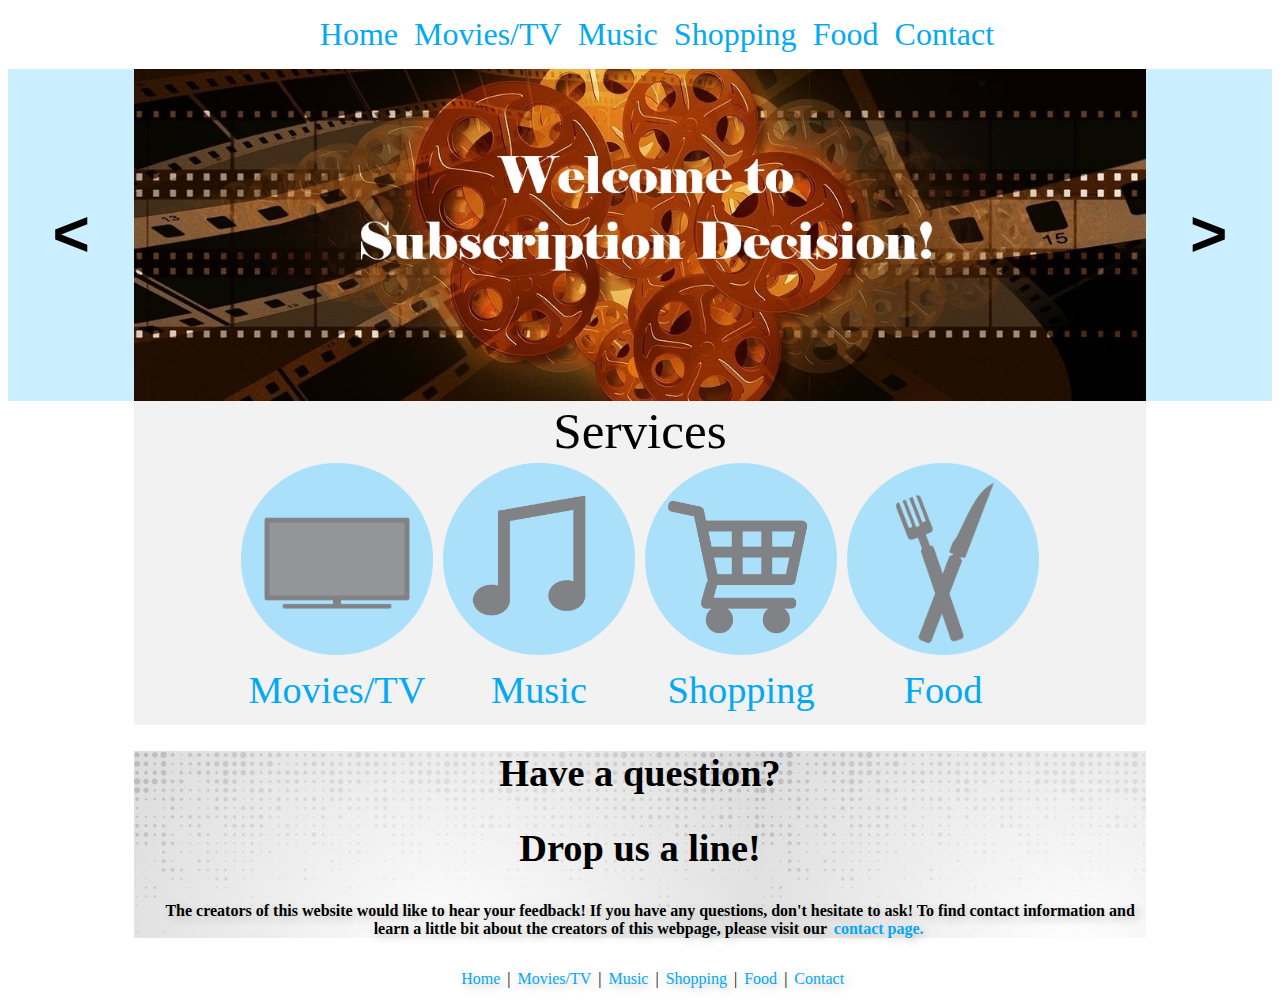
<file: index.html>
<!--
Royale With Cheese
Final Project
index.html
html code for the home page
-->
<!doctype html>
<html>
<head>
<meta charset="utf-8">
<title>Home</title>
<link href="index.css" rel="stylesheet"/>
<meta name="viewport" content="width=device-width, initial-scale=1.0">


</head>

<body>
	<nav>
		<ul>
			<li><a href="index.html">Home</a></li>
			<li><a href="movies.html">Movies/TV</a></li>
			<li><a href="music.html">Music</a></li>
			<li><a href="shopping.html">Shopping</a></li>
			<li><a href="food.html">Food</a></li>
			<li><a href="contact.html">Contact</a></li>
		</ul>
	</nav>
	
	<section id="header">
	<button onClick="Back()" id="btnBack"><</button>
	<button onClick="Next()" id="btnNext">></button>
	<img id="slide">
	
	
	
	<script src="index.js"></script>
	
	
	</section>
	
	
	<section id="services">
	<table>
		<caption>Services</caption>
		<tr>
			<td>
				<a href="movies.html"><img src="tv.png" alt="tv" id="icon"/></a>
			</td>
			<td>
				<a href="music.html"><img src="music.png" alt="music" id="icon"/></a>
			</td>
			<td>
				<a href="shopping.html"><img src="shopping.png" alt="shopping" id="icon"/></a>
			</td>
			<td>
				<a href="food.html"><img src="food.png" alt="food" id="icon"/></a>
			</td>
		</tr>
		<tr>
			<td>
				<a href="movies.html">Movies/TV</a>
			</td>
			<td>
				<a href="music.html">Music</a>
			</td>
			<td>
				<a href="shopping.html">Shopping</a>
			</td>
			<td>
				<a href="food.html">Food</a>
			</td>
		</tr>
	</table>
	</section>
	
	
	<section id="contact">
		<h1>Have a question?<h1>
		<h2>Drop us a line!<h2>
		<p>The creators of this website would like to hear your feedback! If you have any questions, don't hesitate to ask! To find contact information and learn a little
		bit about the creators of this webpage, please visit our <a href="contact.html">contact page.</a></p>
	</section>
	
	
	<footer>
		<p><a href="index.html">Home</a> | <a href="movies.html">Movies/TV</a> | <a href="music.html">Music</a> | <a href="shopping.html">Shopping</a> | <a href="food.html">Food</a> | <a href="contact.html">Contact</a></p>
	</footer>
	
</body>
</html>
</file>
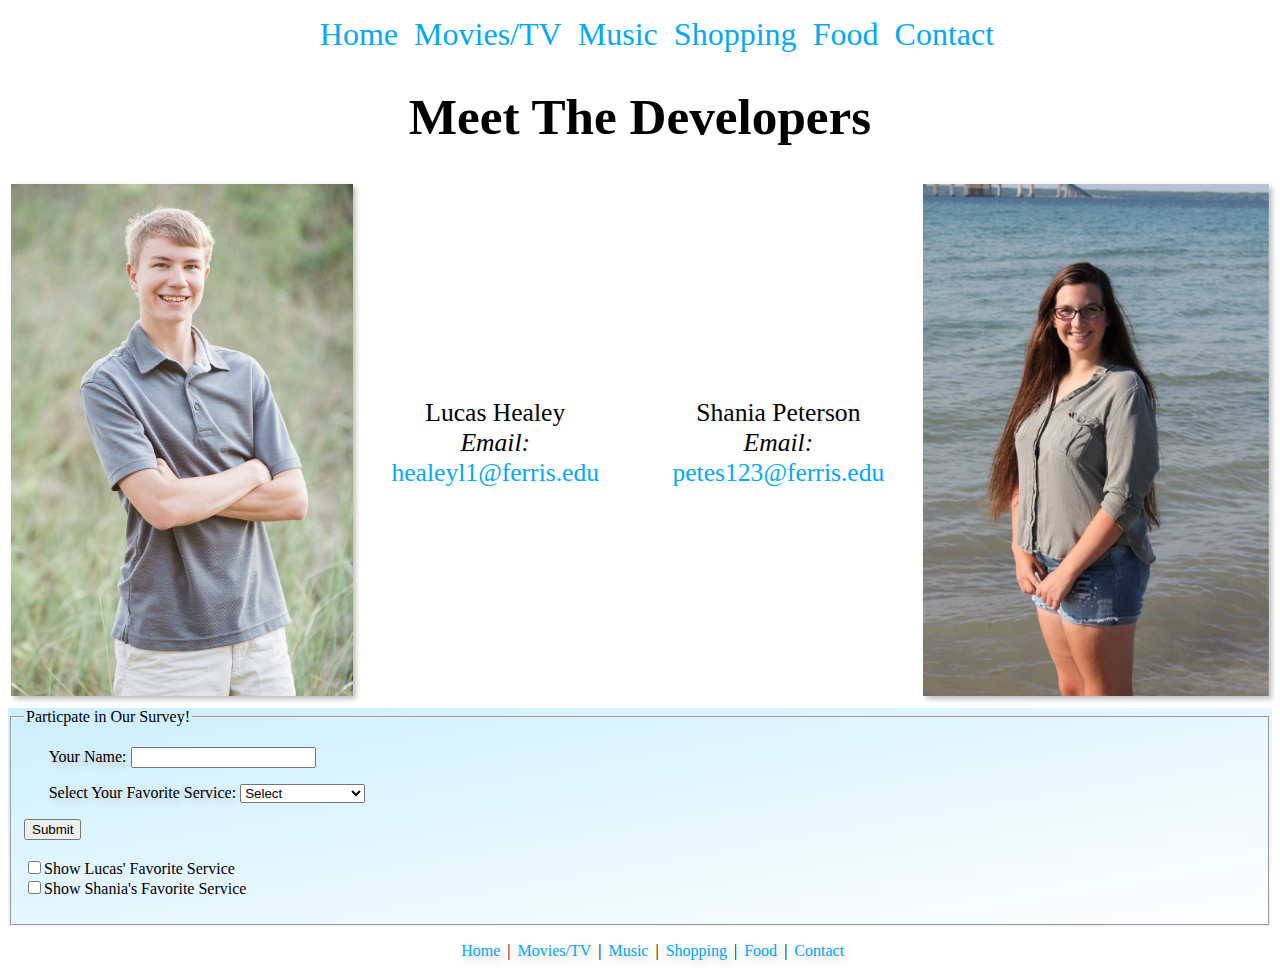
<file: contact.html>
<!--
Royale With Cheese
Final Project
contact.html
html code for the contact page
-->

<!doctype html>
<html>
<head>
<meta charset="utf-8">
<title>Contact</title>
<link href="contact.css" rel="stylesheet"/>
</head>
<body>
	<nav>
		<ul>
			<li><a href="index.html">Home</a></li>
			<li><a href="movies.html">Movies/TV</a></li>
			<li><a href="music.html">Music</a></li>
			<li><a href="shopping.html">Shopping</a></li>
			<li><a href="food.html">Food</a></li>
			<li><a href="contact.html">Contact</a></li>
		</ul>
	</nav>
	<h1>Meet The Developers</h1>
	<table>
		<tr>
			<td><img src="lucas.jpg" alt="lucas"/></td>
			<td>Lucas Healey<br>
			<em>Email: </em><a href="mailto:healeyl1@ferris.edu">healeyl1@ferris.edu</a></td>
			<td>Shania Peterson<br>
			<em>Email: </em><a href="mailto:petes123@ferris.edu">petes123@ferris.edu</a></td>
			<td><img src="shania.jpg" alt="shania"/></td>
		<tr>
	</table>
	
	<form>
		<fieldset>
			<legend>Particpate in Our Survey!</legend>
			<p>
				<label>Your Name: </label>
				<input type="text" name="title" id="name" />
			</p>
			<p>
				<label>Select Your Favorite Service: </label>
				<select name="choice" id="selection">
					<option>Select</option>
					<optgroup label="Movies/TV">
					<option>Netflix</option>
					<option>Hulu</option>
					<option>Showtime</option>
					<option>Prime Video</option>
					<option>Disney+</option></optgroup>
					<optgroup label="Music">
					<option>Spotify</option>
					<option>Apple Music</option>
					<option>Pandora</option></optgroup>
					<optgroup label="Shopping">
					<option>Amazon Prime</option>
					<option>Shipt</option>
					<option>Costco</option></optgroup>
					<optgroup label="Food">
					<option>Hello Fresh</option>
					<option>Nature Box</option>
					<option>Blue Apron</option></optgroup>
				</select>
			</p>
			<button type="button" onclick="btnSubmit()">Submit</button><br>
			<br><input type="checkbox" id="lucasCheck" onclick="lucasFunction()">Show Lucas' Favorite Service
			<br><input type="checkbox" id="shaniaCheck" onclick="shaniaFunction()">Show Shania's Favorite Service<br>
			<script src="contact.js"></script>
			<p id="demo"></p>
			<p id="lucasNote" style="display:none">Lucas likes Spotify!</p>
			<p id="shaniaNote" style="display:none">Shania likes Spotify!</p>
		</fieldset>
	</form>
	
	<footer>
		<p><a href="index.html">Home</a> | <a href="movies.html">Movies/TV</a> | <a href="music.html">Music</a> | <a href="shopping.html">Shopping</a> | <a href="food.html">Food</a> | <a href="contact.html">Contact</a></p>
	</footer>
</body>
</html>
</file>
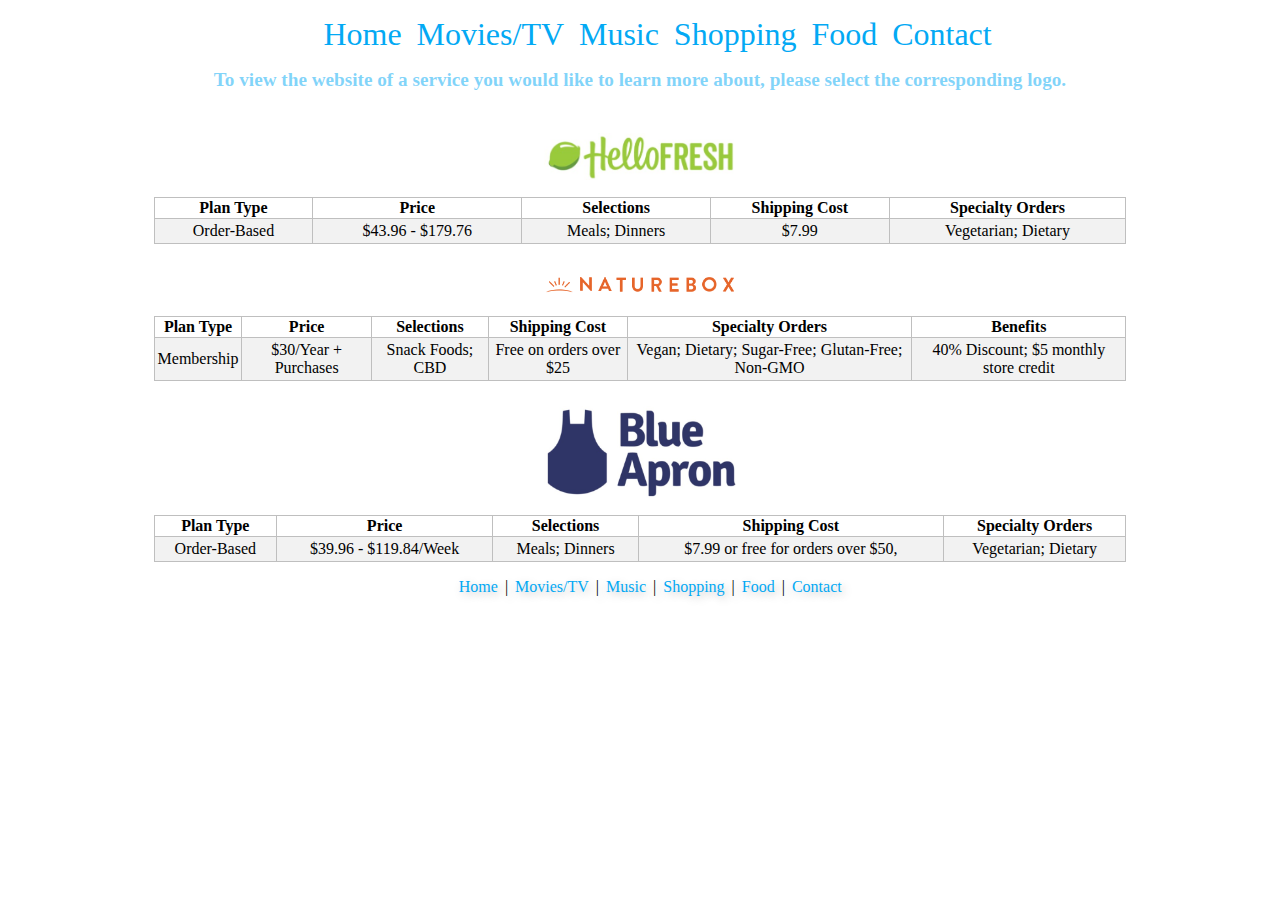
<file: food.html>
<!Doctype html>
<!--Royale with Cheese
Final Project
food.html
information about food subscription services-->
<html lang="en">

<head>
	<title>Food</title>
	<meta charset ="utf-8">
	<link rel="stylesheet" href="movies.css"/>
	<meta name="viewport" content="width=device-width, initial-scale=1.0">
</head>

<body>
	<nav>
		<ul>
			<li><a href="index.html">Home</a></li>
			<li><a href="movies.html">Movies/TV</a></li>
			<li><a href="music.html">Music</a></li>
			<li><a href="shopping.html">Shopping</a></li>
			<li><a href="food.html">Food</a></li>
			<li><a href="contact.html">Contact</a></li>
		</ul>
	</nav>
	<article>
	<h2>
	To view the website of a service you would like to learn more about, please select the corresponding logo.
	</h2>
	</article>
	<div class = "logos">
	<a href="https://www.hellofresh.com" target="_blank"><img src="helloFresh.jpg" alt="HelloFresh" style="width:15vw;"></a>
	</div>
	<table>
		<tr>
			<th id = "Plan">Plan Type</th>
			<th id = "Price">Price</th>
			<th id = "Selections">Selections</th>
			<th id = "Shipping">Shipping Cost</th>
			<th id = "Specialty Orders">Specialty Orders</th>
		</tr>
		<tr>
			<td headers = "Plan">Order-Based</td>
			<td headers = "Price">&#x24;43.96 - &#x24;179.76</td>
			<td headers = "Selections">Meals; Dinners</td>
			<td headers = "Shipping">&#x24;7.99</td>
			<td headers = "Specialty Orders">Vegetarian; Dietary</td>
		</tr>
	</table>
	<div class = "logos">
	<a href="https://www.naturebox.com" target="_blank"><img src="natureBox.jpg" alt="NatureBox" style="width:15vw;"></a>
	</div>
	
	<table>
		<tr>
			<th id = "Plan">Plan Type</th>
			<th id = "Price">Price</th>
			<th id = "Selections">Selections</th>
			<th id = "Shipping">Shipping Cost</th>
			<th id = "Specialty Orders">Specialty Orders</th>
			<th id = "Benefits">Benefits</th>
		</tr>
		<tr>
			<td headers = "Plan">Membership</td>
			<td headers = "Price">&#x24;30/Year + Purchases</td>
			<td  headers = "Selections">Snack Foods; CBD</td>
			<td headers = "Shipping">Free on orders over &#x24;25</td>
			<td headers = "Specialty Orders">Vegan; Dietary; Sugar-Free; Glutan-Free; Non-GMO</td>
			<td headers = "Benefits">40% Discount; &#x24;5 monthly store credit</td>
		</tr>
	</table>
	<div class = "logos">
	<a href="https://www.blueapron.com" target="_blank"><img src="blueApron.jpg" alt="Blue Apron" style="width:15vw;"></a>
	</div>
	<table>
		<tr>
			<th id = "Plan">Plan Type</th>
			<th id = "Price">Price</th>
			<th id = "Selections">Selections</th>
			<th id = "Shipping">Shipping Cost</th>
			<th id = "Specialty Orders">Specialty Orders</th>
		</tr>
		<tr>
			<td headers = "Plan">Order-Based</td>
			<td headers = "Price">&#x24;39.96 - &#x24;119.84/Week</td>
			<td  headers = "Selections">Meals; Dinners</td>
			<td headers = "Shipping">&#x24;7.99 or free for orders over &#x24;50,</td>
			<td headers = "Specialty Orders">Vegetarian; Dietary</td>
		</tr>
	</table>
		<footer>
		<p><a href="index.html">Home</a> | <a href="movies.html">Movies/TV</a> | <a href="music.html">Music</a> | <a href="shopping.html">Shopping</a> | <a href="food.html">Food</a> | <a href="contact.html">Contact</a></p>
	</footer>
</body>

</html>
</file>
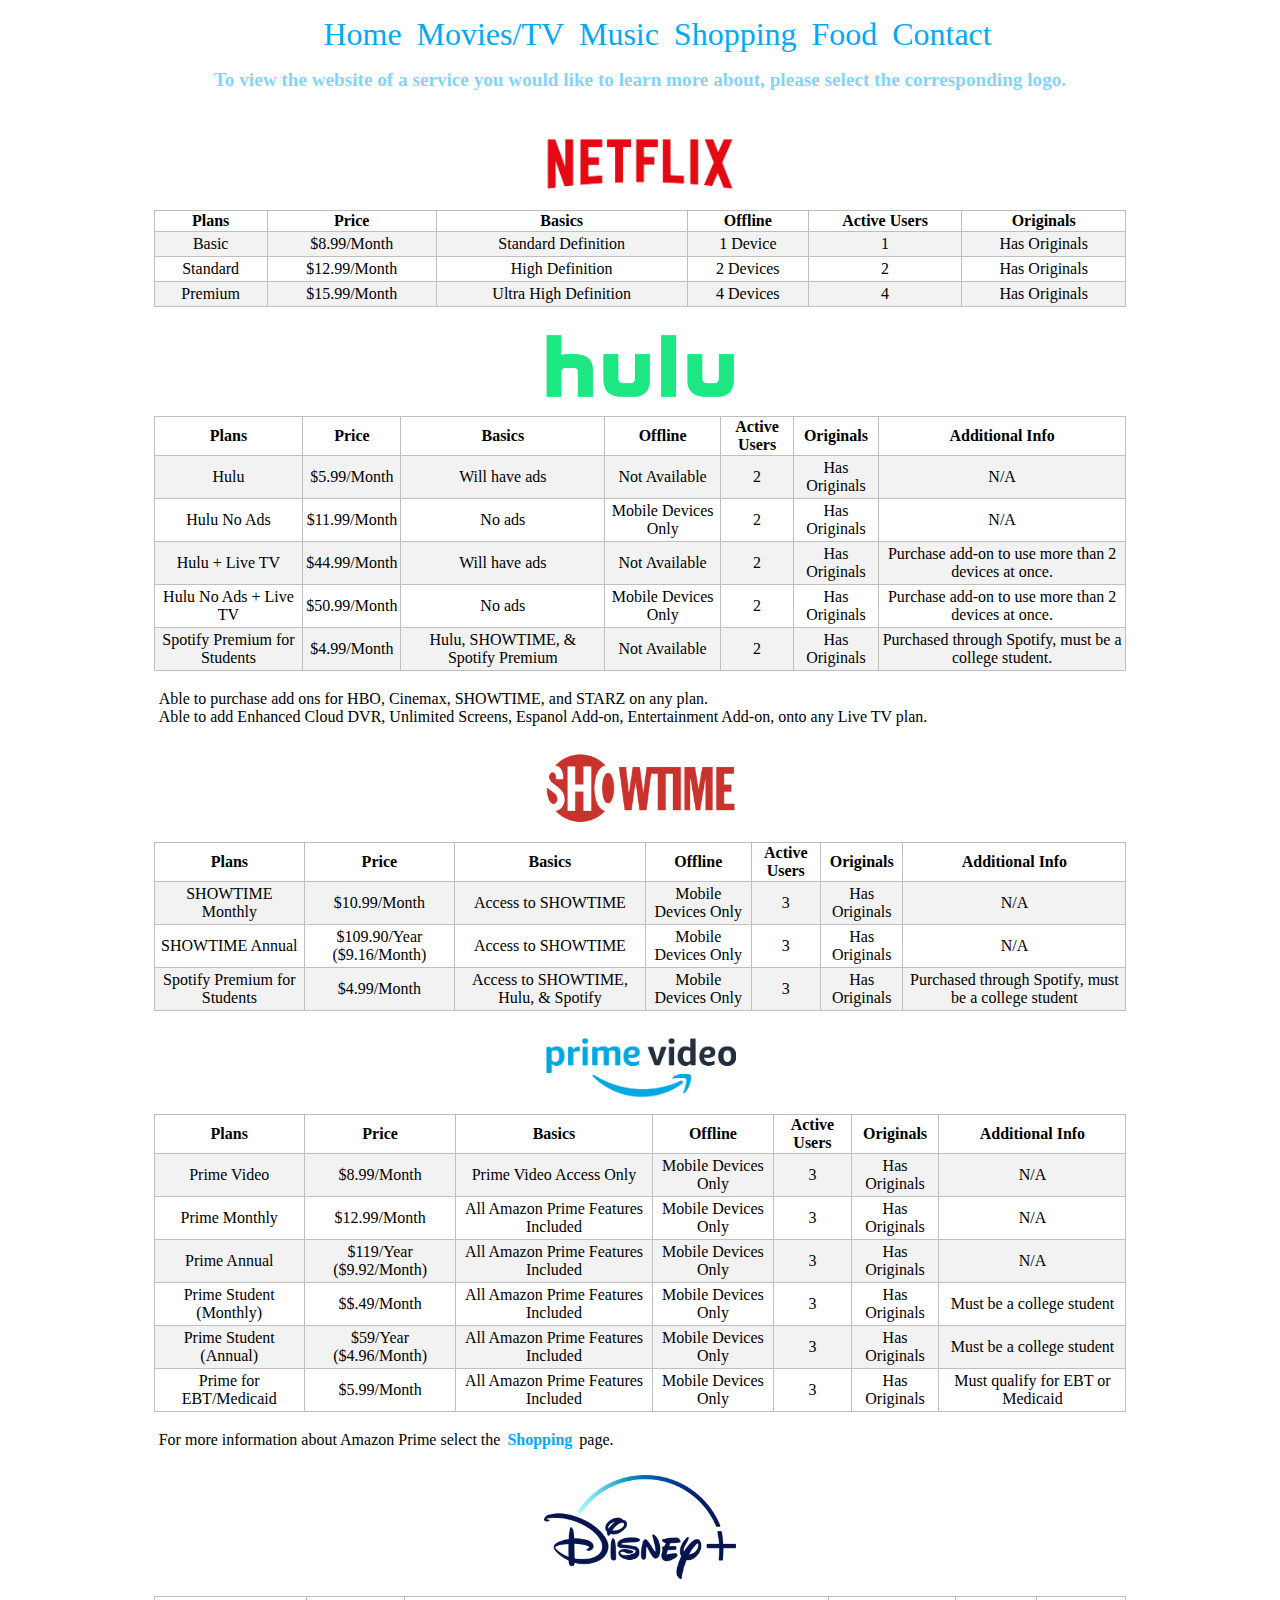
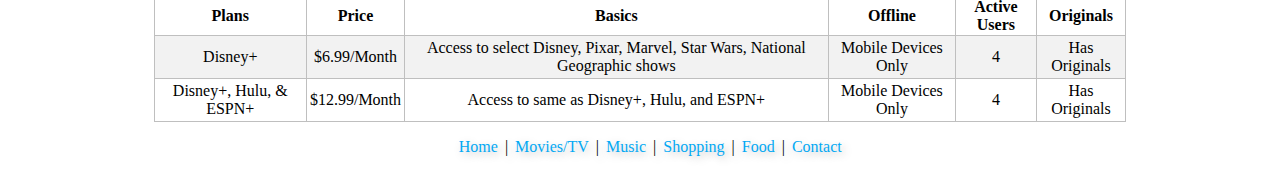
<file: movies.html>
<!Doctype html>
<!--Royale with Cheese
Final Project
movies.html
information about tv and movie streaming services-->
<html lang="en">

<head>
	<title>Movies and TV</title>
	<meta charset ="utf-8">
	<link rel="stylesheet" href="movies.css"/>
	<meta name="viewport" content="width=device-width, initial-scale=1.0">
</head>

<body>
	<nav>
		<ul>
			<li><a href="index.html">Home</a></li>
			<li><a href="movies.html">Movies/TV</a></li>
			<li><a href="music.html">Music</a></li>
			<li><a href="shopping.html">Shopping</a></li>
			<li><a href="food.html">Food</a></li>
			<li><a href="contact.html">Contact</a></li>
		</ul>
	</nav>
	<article>
	<h2>
	To view the website of a service you would like to learn more about, please select the corresponding logo.
	</h2>
	</article>
	<div class = "logos">
	<a href="https://www.netflix.com" target="_blank"><img src="netflix.jpg" alt="Netflix" style="width:15vw;"></a>
	</div>
	<table>
			<tr>
				<th id = "Plans">Plans</th>
				<th id = "Price">Price</th>
				<th id = "Basics">Basics</th>
				<th id = "Offline">Offline</th>
				<th id = "Active Users">Active Users</th>
				<th id = "Originals">Originals</th>
			</tr>
			<tr>
				<td headers = "Plans">Basic</td>
				<td headers = "Price">&#x24;8.99/Month</td>
				<td headers = "Basics">Standard Definition</td>
				<td headers = "Offline">1 Device</td>
				<td headers = "Active Users">1</td>
				<td headers = "Originals">Has Originals</td>
			</tr>
			<tr>
				<td headers = "Plans">Standard</td>
				<td headers = "Price">&#x24;12.99/Month</td>
				<td headers = "Basics">High Definition</td>
				<td headers = "Offline">2 Devices</td>
				<td headers = "Active Users">2</td>
				<td headers = "Originals">Has Originals</td>
			</tr>
			<tr>
				<td headers = "Plans">Premium</td>
				<td headers = "Price">&#x24;15.99/Month</td>
				<td headers = "Basics">Ultra High Definition</td>
				<td headers = "Offline">4 Devices</td>
				<td headers = "Active Users">4</td>
				<td headers = "Originals">Has Originals</td>
			</tr>
	</table>
	<div class="logos">
	<a href="https://www.hulu.com" target="_blank"><img src="hulu.jpg" alt="Hulu" style="width:15vw;"></a>
	</div>
	<table>
		<tr>
			<th id = "Plans">Plans</th>
			<th id = "Price">Price</th>
			<th id = "Basics">Basics</th>
			<th id = "Offline">Offline</th>
			<th id = "Active Users">Active Users</th>
			<th id = "Originals">Originals</th>
			<th id = "Additional Info">Additional Info</th>
		</tr>
		<tr>
			<td headers = "Plans">Hulu</td>
			<td headers = "Price">&#x24;5.99/Month</td>
			<td headers = "Basics">Will have ads</td>
			<td headers = "Offline">Not Available</td>
			<td headers = "Active Users">2</td>
			<td headers = "Originals">Has Originals</td>
			<td headers = "Additional Info">N/A</td>
		</tr>
		<tr>
			<td headers = "Plans">Hulu No Ads</td>
			<td headers = "Price">&#x24;11.99/Month</td>
			<td headers = "Basics">No ads</td>
			<td headers = "Offline">Mobile Devices Only</td>
			<td headers = "Active Users">2</td>
			<td headers = "Originals">Has Originals</td>
			<td headers = "Additional Info">N/A</td>
		</tr>
		<tr>
			<td headers = "Plans">Hulu + Live TV</td>
			<td headers = "Price">&#x24;44.99/Month</td>
			<td headers = "Basics">Will have ads</td>
			<td headers = "Offline">Not Available</td>
			<td headers = "Active Users">2</td>
			<td headers = "Originals">Has Originals</td>
			<td headers = "Additional Info">Purchase add-on to use more than 2 devices at once.</td>
		</tr>
		<tr>
			<td headers = "Plans">Hulu No Ads + Live TV</td>
			<td headers = "Price">&#x24;50.99/Month</td>
			<td headers = "Basics">No ads</td>
			<td headers = "Offline">Mobile Devices Only</td>
			<td headers = "Active Users">2</td>
			<td headers = "Originals">Has Originals</td>
			<td headers = "Additional Info">Purchase add-on to use more than 2 devices at once.</td>
		</tr>
		<tr>
			<td headers = "Plans">Spotify Premium for Students</td>
			<td headers = "Price">&#x24;4.99/Month</td>
			<td headers = "Basics">Hulu, SHOWTIME, & Spotify Premium</td>
			<td headers = "Offline">Not Available</td>
			<td headers = "Active Users">2</td>
			<td headers = "Originals">Has Originals</td>
			<td headers = "Additional Info">Purchased through Spotify, must be a college student.</td>
		</tr>
	</table>
	<aside>
	<span>Able to purchase add ons for HBO, Cinemax, SHOWTIME, and STARZ on any plan.</span><br>
	<span>Able to add Enhanced Cloud DVR, Unlimited Screens, Espanol Add-on, Entertainment Add-on, onto any Live TV plan.</span>
	</aside>
	<div class = "logos">
	<a href="https://www.sho.com" target="_blank"><img src="showtime.jpg" alt="SHOWTIME" style="width:15vw;"></a>
	</div>
	<table>
		<tr>
			<th id = "Plans">Plans</th>
			<th id = "Price">Price</th>
			<th id = "Basics">Basics</th>
			<th id = "Offline">Offline</th>
			<th id = "Active Users">Active Users</th>
			<th id = "Originals">Originals</th>
			<th id = "Additional Info">Additional Info</th>
		</tr>
		<tr>
			<td headers = "Plans">SHOWTIME Monthly</td>
			<td headers = "Price">&#x24;10.99/Month</td>
			<td headers = "Basics">Access to SHOWTIME</td>
			<td headers = "Offline">Mobile Devices Only</td>
			<td headers = "Active Users">3</td>
			<td headers = "Originals">Has Originals</td>
			<td headers = "Additional Info">N/A</td>
		</tr>
		<tr>
			<td headers = "Plans">SHOWTIME Annual</td>
			<td headers = "Price">&#x24;109.90/Year ($9.16/Month)</td>
			<td headers = "Basics">Access to SHOWTIME</td>
			<td headers = "Offline">Mobile Devices Only</td>
			<td headers = "Active Users">3</td>
			<td headers = "Originals">Has Originals</td>
			<td headers = "Additional Info">N/A</td>
		</tr>
		<tr>
			<td headers = "Plans">Spotify Premium for Students</td>
			<td headers = "Price">&#x24;4.99/Month</td>
			<td headers = "Basics">Access to SHOWTIME, Hulu, & Spotify</td>
			<td headers = "Offline">Mobile Devices Only</td>
			<td headers = "Active Users">3</td>
			<td headers = "Originals">Has Originals</td>
			<td headers = "Additional Info">Purchased through Spotify, must be a college student</td>
		</tr>
	</table>
	<div class = "logos">
	<a href="https://www.primevideo.com" target="_blank"><img src="primeVideo.jpg" alt="Prime Video" style="width:15vw;"></a>
	</div>
	<table>
		<tr>
			<th id = "Plans">Plans</th>
			<th id = "Price">Price</th>
			<th id = "Basics">Basics</th>
			<th id = "Offline">Offline</th>
			<th id = "Active Users">Active Users</th>
			<th id = "Originals">Originals</th>
			<th id = "Additional Info">Additional Info</th>
		</tr>
		<tr>
			<td headers = "Plans">Prime Video</td>
			<td headers = "Price">&#x24;8.99/Month</td>
			<td headers = "Basics">Prime Video Access Only</td>
			<td headers = "Offline">Mobile Devices Only</td>
			<td headers = "Active Users">3</td>
			<td headers = "Originals">Has Originals</td>
			<td headers = "Additional Info">N/A</td>
		</tr>
		<tr>
			<td headers = "Plans">Prime Monthly</td>
			<td headers = "Price">&#x24;12.99/Month</td>
			<td headers = "Basics">All Amazon Prime Features Included</td>
			<td headers = "Offline">Mobile Devices Only</td>
			<td headers = "Active Users">3</td>
			<td headers = "Originals">Has Originals</td>
			<td headers = "Additional Info">N/A</td>
		</tr>
		<tr>
			<td headers = "Plans">Prime Annual</td>
			<td headers = "Price">&#x24;119/Year (&#x24;9.92/Month)</td>
			<td headers = "Basics">All Amazon Prime Features Included</td>
			<td headers = "Offline">Mobile Devices Only</td>
			<td headers = "Active Users">3</td>
			<td headers = "Originals">Has Originals</td>
			<td headers = "Additional Info">N/A</td>
		</tr>
		<tr>
			<td headers = "Plans">Prime Student (Monthly)</td>
			<td headers = "Price">$&#x24;.49/Month</td>
			<td headers = "Basics">All Amazon Prime Features Included</td>
			<td headers = "Offline">Mobile Devices Only</td>
			<td headers = "Active Users">3</td>
			<td headers = "Originals">Has Originals</td>
			<td headers = "Additional Info">Must be a college student</td>
		</tr>
		<tr>
			<td headers = "Plans">Prime Student (Annual)</td>
			<td headers = "Price">&#x24;59/Year (&#x24;4.96/Month)</td>
			<td headers = "Basics">All Amazon Prime Features Included</td>
			<td headers = "Offline">Mobile Devices Only</td>
			<td headers = "Active Users">3</td>
			<td headers = "Originals">Has Originals</td>
			<td headers = "Additional Info">Must be a college student</td>
		</tr>
		<tr>
			<td headers = "Plans">Prime for EBT/Medicaid</td>
			<td headers = "Price">&#x24;5.99/Month</td>
			<td headers = "Basics">All Amazon Prime Features Included</td>
			<td headers = "Offline">Mobile Devices Only</td>
			<td headers = "Active Users">3</td>
			<td headers = "Originals">Has Originals</td>
			<td headers = "Additional Info">Must qualify for EBT or Medicaid</td>
		</tr>
	</table>
	<aside>
	<span>For more information about Amazon Prime select the<a href="shopping.html"><strong> Shopping </strong></a>page. </span>
	</aside>
	<div class = "logos">
	<a href="https://www.disneyplus.com" target="_blank"><img src="disneyPlus.jpg" alt="Disney+" style="width:15vw;"></a>
	</div>
	<table>
		<tr>
			<th id = "Plans">Plans</th>
			<th id = "Price">Price</th>
			<th id = "Basics">Basics</th>
			<th id = "Offline">Offline</th>
			<th id = "Active Users">Active Users</th>
			<th id = "Originals">Originals</th>
		</tr>
		<tr>
			<td headers = "Plans">Disney+</td>
			<td headers = "Price">&#x24;6.99/Month</td>
			<td headers = "Basics">Access to select Disney, Pixar, Marvel, Star Wars, National Geographic shows</td>
			<td headers = "Offline">Mobile Devices Only</td>
			<td headers = "Active Users">4</td>
			<td headers = "Originals">Has Originals</td>
		</tr>
		<tr>
			<td headers = "Plans">Disney+, Hulu, & ESPN+</td>
			<td headers = "Price">&#x24;12.99/Month</td>
			<td headers = "Basics">Access to same as Disney+, Hulu, and ESPN+</td>
			<td headers = "Offline">Mobile Devices Only</td>
			<td headers = "Active Users">4</td>
			<td headers = "Originals">Has Originals</td>
		</tr>
	</table>
		<footer>
		<p><a href="index.html">Home</a> | <a href="movies.html">Movies/TV</a> | <a href="music.html">Music</a> | <a href="shopping.html">Shopping</a> | <a href="food.html">Food</a> | <a href="contact.html">Contact</a></p>
	</footer>
</body>

</html>
</file>
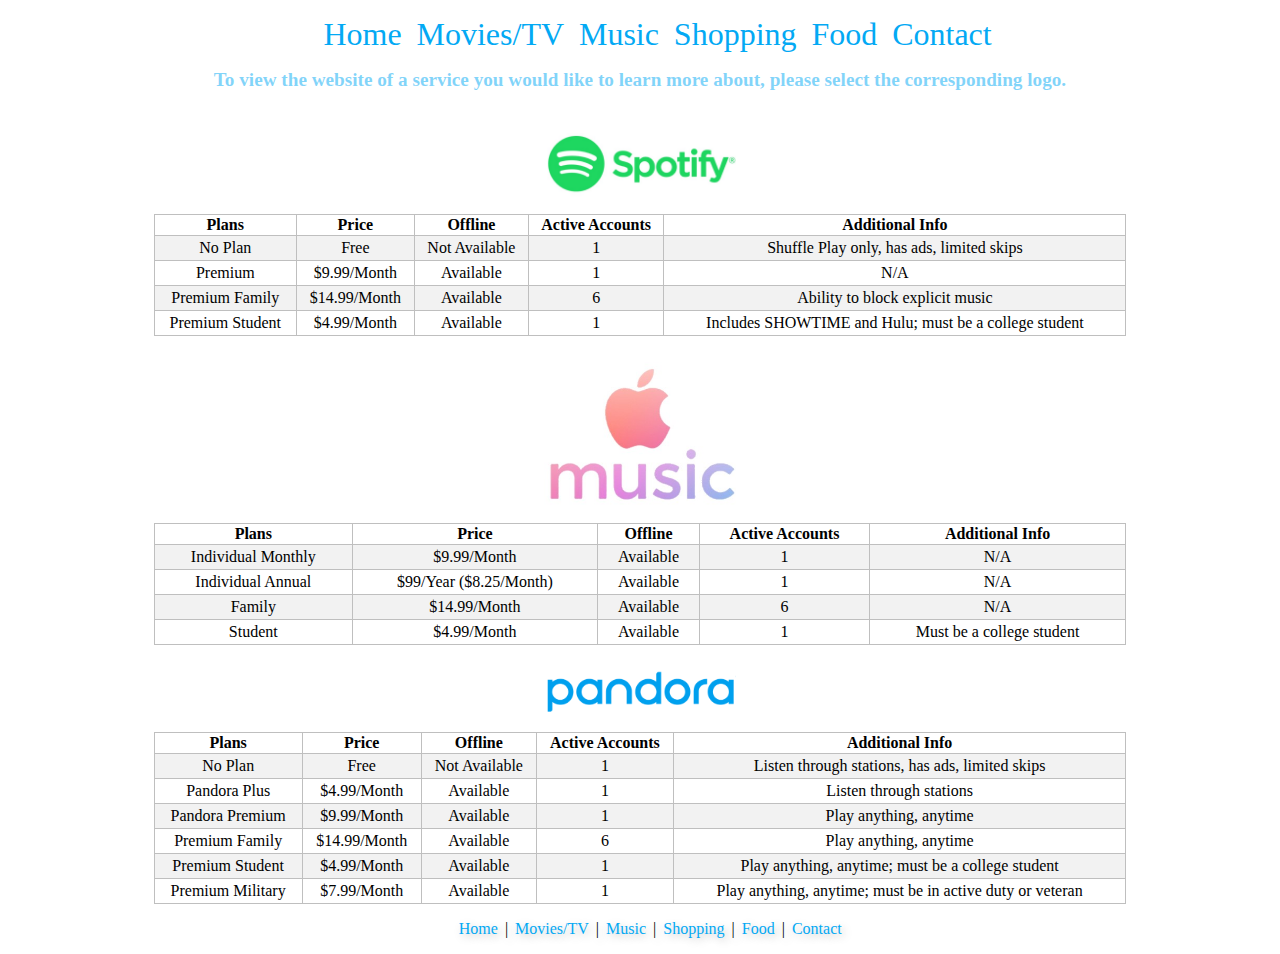
<file: music.html>
<!Doctype html>
<!--Royale with Cheese
Final Project
music.html
information about music streaming services-->
<html lang="en">

<head>
	<title>Music</title>
	<meta charset ="utf-8">
	<link rel="stylesheet" href="movies.css"/>
	<meta name="viewport" content="width=device-width, initial-scale=1.0">
</head>

<body>
	<nav>
		<ul>
			<li><a href="index.html">Home</a></li>
			<li><a href="movies.html">Movies/TV</a></li>
			<li><a href="music.html">Music</a></li>
			<li><a href="shopping.html">Shopping</a></li>
			<li><a href="food.html">Food</a></li>
			<li><a href="contact.html">Contact</a></li>
		</ul>
	</nav>
	<article>
	<h2>
	To view the website of a service you would like to learn more about, please select the corresponding logo.
	</h2>
	</article>
	<div class = "logos">
	<a href="https://www.spotify.com" target="_blank"><img src="spotify.jpg" alt="Spotify" style="width:15vw;"></a>
	</div>
	<table>
		<tr>
			<th id = "Plans">Plans</th>
			<th id = "Price">Price</th>
			<th id = "Offline">Offline</th>
			<th id ="Active Users">Active Accounts</th>
			<th id = "Additional Info">Additional Info</th>
		</tr>
		<tr>
			<td headers = "Plans">No Plan</td>
			<td headers = "Price">Free</td>
			<td headers = "Offline">Not Available</td>
			<td headers = "Active Users">1</td>
			<td headers = "Additional Info">Shuffle Play only, has ads, limited skips</td>
		</tr>
		<tr>
			<td headers = "Plans">Premium</td>
			<td headers = "Price">&#x24;9.99/Month</td>
			<td headers = "Offline">Available</td>
			<td headers = "Active Users">1</td>
			<td headers = "Additional Info">N/A</td>
		</tr>
		<tr>
			<td headers = "Plans">Premium Family</td>
			<td headers = "Price">&#x24;14.99/Month</td>
			<td headers = "Offline">Available</td>
			<td headers = "Active Users">6</td>
			<td headers = "Additional Info">Ability to block explicit music</td>
		</tr>
		<tr>
			<td headers = "Plans">Premium Student</td>
			<td headers = "Price">&#x24;4.99/Month</td>
			<td headers = "Offline">Available</td>
			<td headers = "Active Users">1</td>
			<td headers = "Additional Info">Includes SHOWTIME and Hulu; must be a college student</td>
		</tr>
	</table>
	<div class = "logos">
	<a href="https://www.apple.com/music/" target="_blank"><img src="appleMusic.jpg" alt="Apple Music" style="width:15vw;"></a>
	</div>
	<table>
		<tr>
			<th id = "Plans">Plans</th>
			<th id = "Price">Price</th>
			<th id = "Offline">Offline</th>
			<th id ="Active Users">Active Accounts</th>
			<th id = "Additional Info">Additional Info</th>
		</tr>
		<tr>
			<td headers = "Plans">Individual Monthly</td>
			<td headers = "Price">&#x24;9.99/Month</td>
			<td headers = "Offline">Available</td>
			<td headers = "Active Users">1</td>
			<td headers = "Additional Info">N/A</td>
		</tr>
		<tr>
			<td headers = "Plans">Individual Annual</td>
			<td headers = "Price">&#x24;99/Year (&#x24;8.25/Month)</td>
			<td headers = "Offline">Available</td>
			<td headers = "Active Users">1</td>
			<td headers = "Additional Info">N/A</td>
		</tr>
		<tr>
			<td headers = "Plans">Family</td>
			<td headers = "Price">&#x24;14.99/Month</td>
			<td headers = "Offline">Available</td>
			<td headers = "Active Users">6</td>
			<td headers = "Additional Info">N/A</td>
		</tr>
		<tr>
			<td headers = "Plans">Student</td>
			<td headers = "Price">&#x24;4.99/Month</td>
			<td headers = "Offline">Available</td>
			<td headers = "Active Users">1</td>
			<td headers = "Additional Info">Must be a college student</td>
		</tr>
	</table>
	<div class = "logos">
	<a href="https://www.pandora.com" target="_blank"><img src="pandora.jpg" alt="Pandora" style="width:15vw;"></a>
	</div>
	<table>
		<tr>
			<th id = "Plans">Plans</th>
			<th id = "Price">Price</th>
			<th id = "Offline">Offline</th>
			<th id ="Active Users">Active Accounts</th>
			<th id = "Additional Info">Additional Info</th>
		</tr>
		<tr>
			<td headers = "Plans">No Plan</td>
			<td headers = "Price">Free</td>
			<td headers = "Offline">Not Available</td>
			<td headers = "Active Users">1</td>
			<td headers = "Additional Info">Listen through stations, has ads, limited skips</td>
		</tr>
		<tr>
			<td headers = "Plans">Pandora Plus</td>
			<td headers = "Price">&#x24;4.99/Month</td>
			<td headers = "Offline">Available</td>
			<td headers = "Active Users">1</td>
			<td headers = "Additional Info">Listen through stations</td>
		</tr>
		<tr>
			<td headers = "Plans">Pandora Premium</td>
			<td headers = "Price">&#x24;9.99/Month</td>
			<td headers = "Offline">Available</td>
			<td headers = "Active Users">1</td>
			<td headers = "Additional Info">Play anything, anytime</td>
		</tr>
		<tr>
			<td headers = "Plans">Premium Family</td>
			<td headers = "Price">&#x24;14.99/Month</td>
			<td headers = "Offline">Available</td>
			<td headers = "Active Users">6</td>
			<td headers = "Additional Info">Play anything, anytime</td>
		</tr>
		<tr>
			<td headers = "Plans">Premium Student</td>
			<td headers = "Price">&#x24;4.99/Month</td>
			<td headers = "Offline">Available</td>
			<td headers = "Active Users">1</td>
			<td headers = "Additional Info">Play anything, anytime; must be a college student</td>
		</tr>
		<tr>
			<td headers = "Plans">Premium Military</td>
			<td headers = "Price">&#x24;7.99/Month</td>
			<td headers = "Offline">Available</td>
			<td headers = "Active Users">1</td>
			<td headers = "Additional Info">Play anything, anytime; must be in active duty or veteran</td>
		</tr>
	</table>
		<footer>
		<p><a href="index.html">Home</a> | <a href="movies.html">Movies/TV</a> | <a href="music.html">Music</a> | <a href="shopping.html">Shopping</a> | <a href="food.html">Food</a> | <a href="contact.html">Contact</a></p>
	</footer>
</body>

</html>
</file>
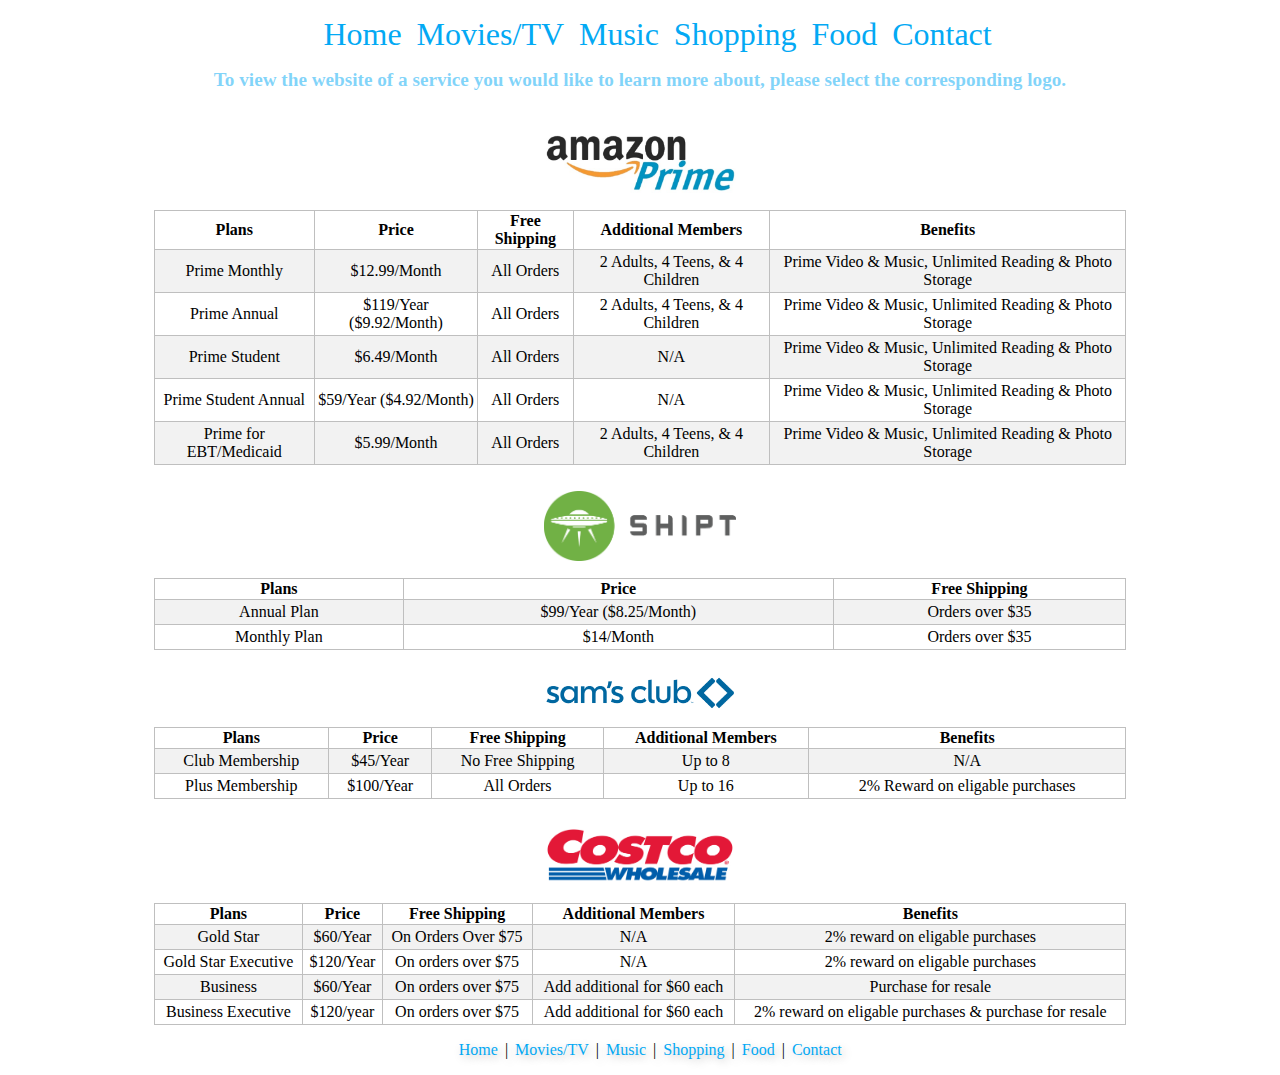
<file: shopping.html>
<!Doctype html>
<!--Royale with Cheese
Final Project
shopping.html
information about shopping subscription services-->
<html lang="en">

<head>
	<title>Shopping</title>
	<meta charset ="utf-8">
	<link rel="stylesheet" href="movies.css"/>
	<meta name="viewport" content="width=device-width, initial-scale=1.0">
</head>

<body>
	<nav>
		<ul>
			<li><a href="index.html">Home</a></li>
			<li><a href="movies.html">Movies/TV</a></li>
			<li><a href="music.html">Music</a></li>
			<li><a href="shopping.html">Shopping</a></li>
			<li><a href="food.html">Food</a></li>
			<li><a href="contact.html">Contact</a></li>
		</ul>
	</nav>
	<article>
	<h2>
	To view the website of a service you would like to learn more about, please select the corresponding logo.
	</h2>
	</article>
	<div class = "logos">
	<a href="https://www.amazon.com/amazonprime?_encoding=UTF8&ref_=nav_logo_prime_join" target="_blank"><img src="amazonPrime.jpg" alt="Amazon Prime" style="width:15vw;"></a>
	</div>
	<table>
		<tr>
			<th id = "Plans">Plans</th>
			<th id = "Price">Price</th>
			<th id = "Free Shipping">Free Shipping</th>
			<th id = "Additional Members">Additional Members</th>
			<th id = "Benefits">Benefits</th>
		</tr>
		<tr>
			<td headers = "Plans">Prime Monthly</td>
			<td headers = "Price">&#x24;12.99/Month</td>
			<td headers = "Free Shipping">All Orders</td>
			<td headers = "Additional Members">2 Adults, 4 Teens, & 4 Children</td>
			<td headers = "Benefits">Prime Video & Music, Unlimited Reading & Photo Storage</td>
		</tr>
		<tr>
			<td headers = "Plans">Prime Annual</td>
			<td headers = "Price">&#x24;119/Year ($9.92/Month)</td>
			<td headers = "Free Shipping">All Orders</td>
			<td headers = "Additional Members">2 Adults, 4 Teens, & 4 Children</td>
			<td headers = "Benefits">Prime Video & Music, Unlimited Reading & Photo Storage</td>
		</tr>
		<tr>
			<td headers = "Plans">Prime Student</td>
			<td headers = "Price">&#x24;6.49/Month</td>
			<td headers = "Free Shipping">All Orders</td>
			<td headers = "Additional Members">N/A</td>
			<td headers = "Benefits">Prime Video & Music, Unlimited Reading & Photo Storage</td>
		</tr>
		<tr>
			<td headers = "Plans">Prime Student Annual</td>
			<td headers = "Price">&#x24;59/Year (&#x24;4.92/Month)</td>
			<td headers = "Free Shipping">All Orders</td>
			<td headers = "Additional Members">N/A</td>
			<td headers = "Benefits">Prime Video & Music, Unlimited Reading & Photo Storage</td>
		</tr>
		<tr>
			<td headers = "Plans">Prime for EBT/Medicaid</td>
			<td headers = "Price">&#x24;5.99/Month</td>
			<td headers = "Free Shipping">All Orders</td>
			<td headers = "Additional Members">2 Adults, 4 Teens, & 4 Children</td>
			<td headers = "Benefits">Prime Video & Music, Unlimited Reading & Photo Storage</td>
		</tr>
	</table>
	<div class = "logos">
	<a href="https://www.shipt.com" target="_blank"><img src="shipt.jpg" alt="Shipt" style="width:15vw;"></a>
	</div>
	<table>
		<tr>
			<th id = "Plans">Plans</th>
			<th id = "Price">Price</th>
			<th id = "Free Shipping">Free Shipping</th>
		</tr>
		<tr>
			<td headers = "Plans">Annual Plan</td>
			<td headers = "Price">&#x24;99/Year (&#x24;8.25/Month)</td>
			<td headers = "Free Shipping">Orders over &#x24;35</td>
		</tr>
		<tr>
			<td headers = "Plans">Monthly Plan</td>
			<td headers = "Price">&#x24;14/Month</td>
			<td headers = "Free Shipping">Orders over &#x24;35</td>
		</tr>
	</table>
	<div class = "logos">
	<a href="https://www.samsclub.com/sams/pagedetails/content.jsp?pageName=aboutSams&xid=hdr_join" target="_blank"><img src="samsClub.jpg" alt="Sam's Club" style="width:15vw;"></a>
	</div>
	<table>
		<tr>
			<th id = "Plans">Plans</th>
			<th id = "Price">Price</th>
			<th id = "Free Shipping">Free Shipping</th>
			<th id = "Additional Members">Additional Members</th>
			<th id = "Benefits">Benefits</th>
		</tr>
		<tr>
			<td headers = "Plans">Club Membership</td>
			<td headers = "Price">&#x24;45/Year</td>
			<td headers = "Free Shipping">No Free Shipping</td>
			<td headers = "Additional Members">Up to 8</td>
			<td headers = "Benefits">N/A</td>
		</tr>
		<tr>
			<td headers = "Plans">Plus Membership</td>
			<td headers = "Price">&#x24;100/Year</td>
			<td headers = "Free Shipping">All Orders</td>
			<td headers = "Additional Members">Up to 16</td>
			<td headers = "Benefits">2% Reward on eligable purchases</td>
		</tr>
	</table>
	<div class = "logos">
	<a href="https://www.costco.com/join-costco-quick.html" target="_blank"><img src="costco.jpg" alt="Costco" style="width:15vw;""></a>
	</div>
	<table>
		<tr>
			<th id = "Plans">Plans</th>
			<th id = "Price">Price</th>
			<th id = "Free Shipping">Free Shipping</th>
			<th id = "Additional Members">Additional Members</th>
			<th id = "Benefits">Benefits</th>
		</tr>
		<tr>
			<td headers = "Plans">Gold Star</td>
			<td headers = "Price">&#x24;60/Year</td>
			<td headers = "Free Shipping">On Orders Over $75</td>
			<td headers = "Additional Members">N/A</td>
			<td headers = "Benefits">2% reward on eligable purchases</td>
		</tr>
		<tr>
			<td headers = "Plans">Gold Star Executive</td>
			<td headers = "Price">&#x24;120/Year</td>
			<td headers = "Free Shipping">On orders over $75</td>
			<td headers = "Additional Members">N/A</td>
			<td headers = "Benefits">2% reward on eligable purchases</td>
		</tr>
		<tr>
			<td headers = "Plans">Business</td>
			<td headers = "Price">&#x24;60/Year</td>
			<td headers = "Free Shipping">On orders over $75</td>
			<td headers = "Additional Members">Add additional for $60 each</td>
			<td headers = "Benefits">Purchase for resale</td>
		</tr>
		<tr>
			<td headers = "Plans">Business Executive</td>
			<td headers = "Price">&#x24;120/year</td>
			<td headers = "Free Shipping">On orders over &#x24;75</td>
			<td headers = "Additional Members">Add additional for &#x24;60 each</td>
			<td headers = "Benefits">2% reward on eligable purchases & purchase for resale</td>
		</tr>
	</table>
		<footer>
		<p><a href="index.html">Home</a> | <a href="movies.html">Movies/TV</a> | <a href="music.html">Music</a> | <a href="shopping.html">Shopping</a> | <a href="food.html">Food</a> | <a href="contact.html">Contact</a></p>
	</footer>
</body>

</html>
</file>
<file: index.css>
@charset "utf-8";
/*
Royale With Cheese
Final Project
CSS code for index.html
*/

/* body */
body{
	font-family: Georgia;
}

/* navigation bar */
nav{
	text-align:center;
}

/* navigation bar list */
li{
	display:inline;
	padding-right: .5%;
	font-size: 2.5vw;
}

/* slide show and buttons */
#header{
	/*margin-left: 10%;
	margin-right: 10%;*/
	background-color: #ccefff;
}

/* slide show */
#slide{
	width:80%;
	display: block;
	margin-left: auto;
	margin-right: auto;
}

/* buttons */
button{
	font-size: 5vw;
	text-align: center;
	background-color: #ccefff;
  	color: black;
  	padding: 10vw 0;
  	border: none;
  	border-radius: 4px;
  	cursor: pointer;
	font-weight: bold;
	display: inline-block;
	width: 10%;
	margin: auto 0;
	
}

/* next button */
#btnNext{
	float:right;
}

/* back button */
#btnBack{
	float:left;
}

/* service section */
#services{
	margin-left:10%;
	margin-right:10%;
	background-color: #f2f2f2;
}

/* icon table */
table{
	margin-left:auto;
	margin-right:auto;
	padding-bottom: 1%;
}

/* table caption */
caption{
	font-size: 4vw;
}

/* table data */
td{
	font-size:3vw;
	text-align:center;
	height: 200%;
}

/* table icons */
#icon{
	max-height: 15vw;
	padding-left: 0%;
	padding-right: 0%;
}

/* contact section */
#contact{
	background-color: #ccefff;
	margin-left:10%;
	margin-right:10%;
	text-align:center;
	background-image: url("background.jpg")
}

/* heading 1 */
h1{
	font-size: 3vw;
}

/* heading 2 */
h2{
	font-size: 3vw;
}

/* footer words */
p{
	margin-left: 2%;
	font-size: 1.25vw;
	text-shadow:3px 3px 8px #BFBFBF;
}

/* footer section */
footer{
	text-align:center;
	font-size: 2vw;
}

/* inactive links */
a:link,a:visited{
	color:#03A9F4;
	padding: 3px;
	text-decoration: none;
}

/* active links */
a:hover,a:active{
	color:purple;
	text-decoration: underline;
}
</file>
<file: contact.css>
@charset "utf-8";
/*
Royale With Cheese
Final Project
CSS code for index.html
*/

/* body */
body{
	font-family: Georgia;
}

/* navigation bar */
nav{
	text-align: center;
}

/* navigation bar list */
li{
	display:inline;
	padding-right: .5%;
	font-size: 2.5vw;
}

/* portraits */
img{
	height: 40vw;
	box-shadow:3px 3px 5px #BFBFBF;
}

/* table data */
td{
	font-size: 2vw;
}

/* footer words */
p{
	margin-left: 2%;
	font-size: 1.25vw;
	text-shadow:3px 3px 8px #BFBFBF;
}

/* footer section */
footer{
	text-align:center;
	font-size: 2vw;
}

/* heading 1 */
h1{
	text-align:center;
	font-size: 4vw;
}

/* contact table */
table{
	text-align: center;
	margin-left:auto;
	margin-right:auto;
}

/* form section */
form{
	background-image: linear-gradient(to bottom right, #ccefff, white);
}

/* inactive links */
a:link,a:visited{
	color:#03A9F4;
	padding: 3px;
	text-decoration: none;
}

/* active links */
a:hover,a:active{
	color:purple;
	text-decoration: underline;
}
</file>
<file: movies.css>
@charset "utf-8";
/*
Royale With Cheese
Final Project
CSS for movies.html music.html shopping.html food.html
*/

/*body of html*/
body{
	margin-left:10%;
	margin-right:10%;
	background-color:#FFFFFF;
	font-family:"Georgia";
}

@media screen and (max-width: 480px) {
	body{
		margin:1%
	}
}
/*formating for logos*/
.logos{
	text-align:center;
	padding:1vw;
	padding-top:2vw;
}
/*nav bar*/
li{
	display:inline;
	padding-right: .5%;
	font-size: 2.5vw;
}
nav{
	text-align:center;
}
/*link disclaimer*/
h2{
	text-align:center;
	color:rgb(3, 169, 244, .5);
	font-size:1.5vw;
}
/*table set up*/
table{
	width:95%;
	margin: auto;
}
/*table header format*/
table, th{
	 border: 1px solid #BFBFBF;
	 border-collapse:collapse;
	 font-size:1.25vw;
}
/*table data format*/	  
table, td{
	 border: 1px solid #BFBFBF;
	 border-collapse:collapse;
	 padding:3px;
	 text-align:center;
	 vertical-align:center;
	 font-size:1.25vw;
}
/*table style*/
tr:nth-child(even) {background-color: #f2f2f2;}
tr:nth-child(odd) {background-color: #ffffff;}

/*footer formating*/
p{
	margin-left: 2%;
	font-size: 1.25vw;
	text-shadow:3px 3px 8px #BFBFBF;
}
/*comments under tables*/
aside{
	margin-left: 3%;
	font-size: 1.25vw;
	padding-top:1.5vw;
}
/*footer formating*/
footer{
	text-align:center;
	font-size: 2vw;
}
/*nav bar & footer link formating*/
a:link,a:visited{
	color:#03A9F4;
	padding: 3px;
	text-decoration: none;
}
/*nav bar & footer link formating*/
a:hover,a:active{
	color:#871185;
	text-decoration: underline;
}
</file>
